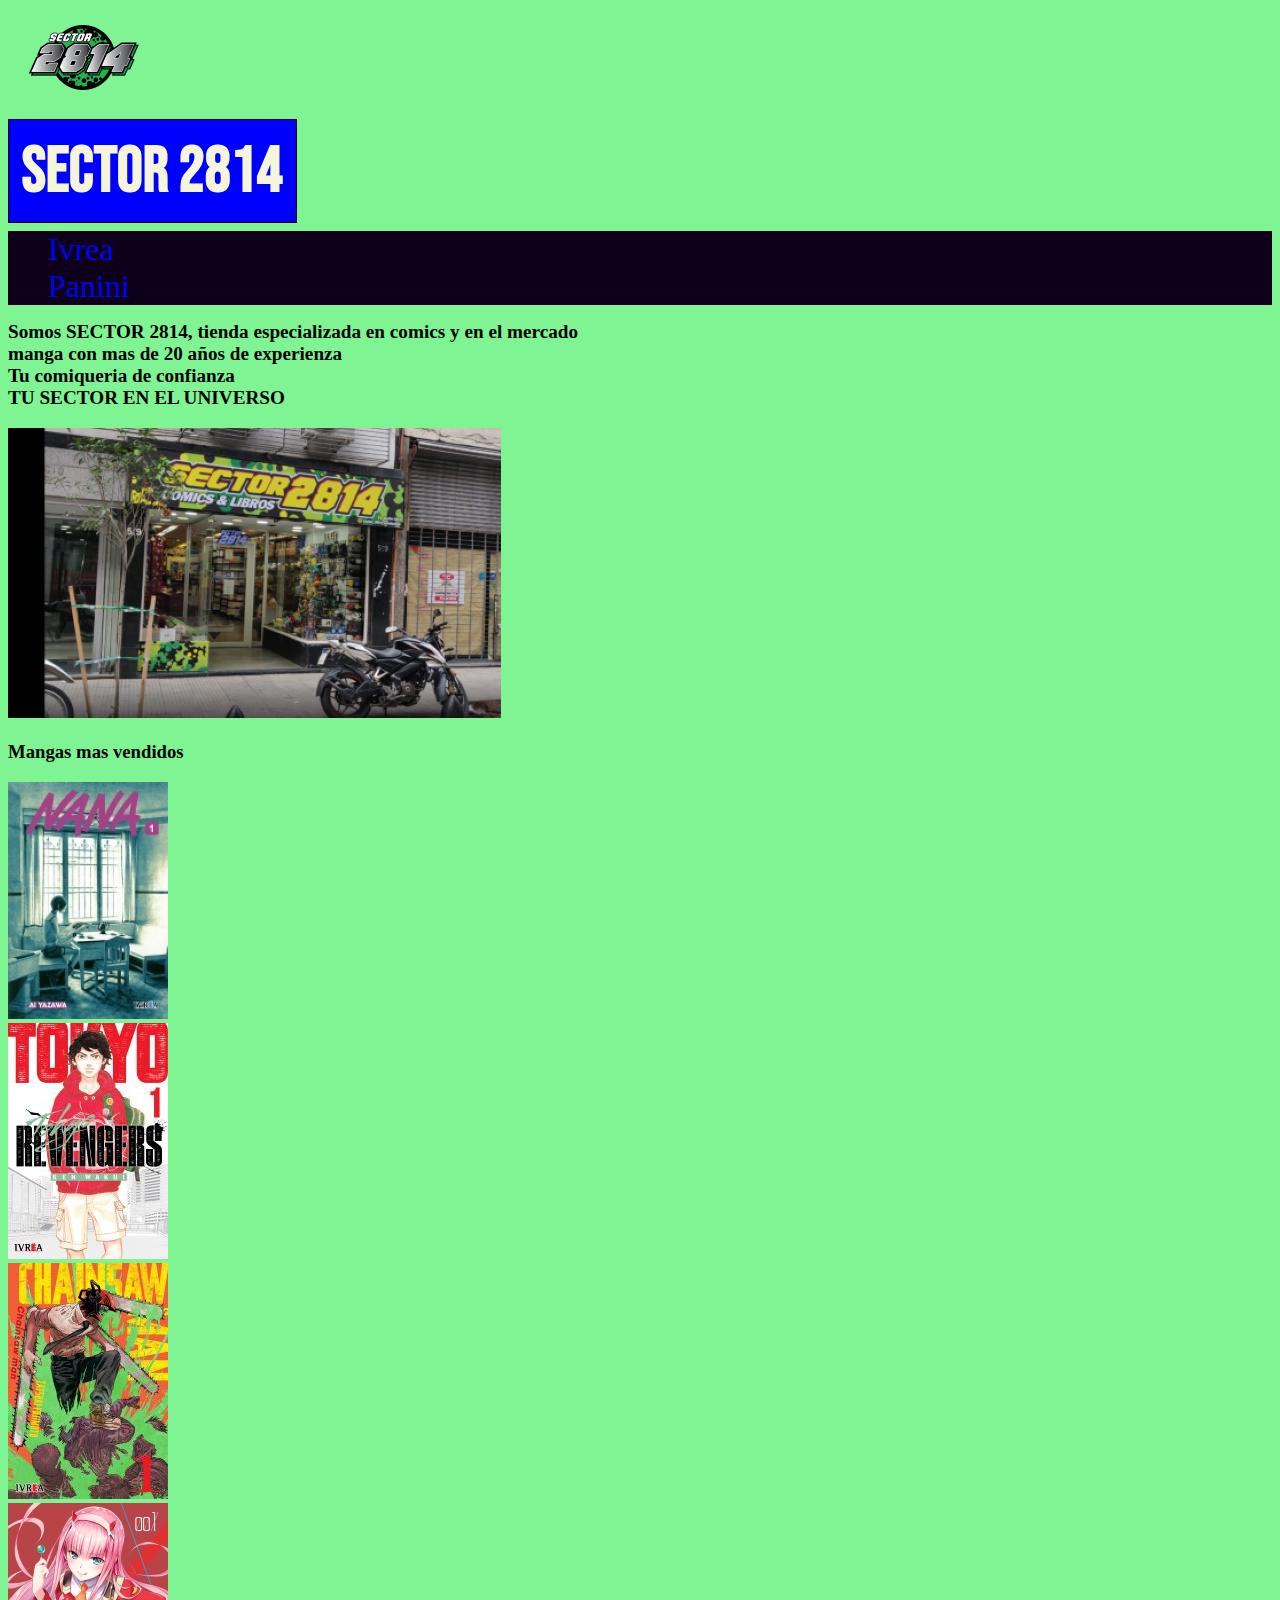
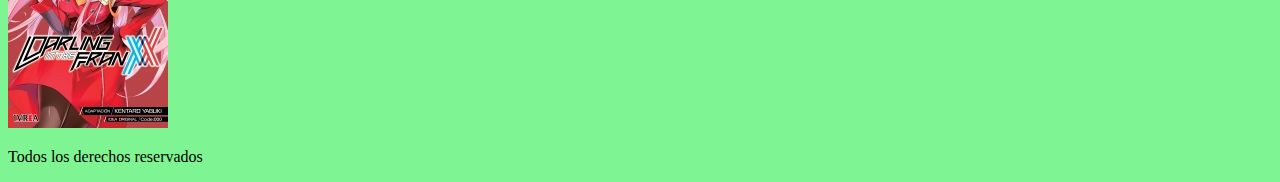
<file: index.html>
<!DOCTYPE html>
<html lang="en">
<head>
    <meta charset="UTF-8">
    <meta http-equiv="X-UA-Compatible" content="IE=edge">
    <meta name="viewport" content="width=device-width, initial-scale=1.0">
    <title>Document</title>

    <link rel="preconnect" href="https://fonts.googleapis.com">
    <link rel="preconnect" href="https://fonts.gstatic.com" crossorigin>
    <link href="https://fonts.googleapis.com/css2?family=Bebas+Neue&display=swap" rel="stylesheet">


    <!-- link de bootstrap -->
    <link href="https://cdn.jsdelivr.net/npm/bootstrap@5.1.3/dist/css/bootstrap.min.css" rel="stylesheet" integrity="sha384-1BmE4kWBq78iYhFldvKuhfTAU6auU8tT94WrHftjDbrCEXSU1oBoqyl2QvZ6jIW3" crossorigin="anonymous">

    <!-- link de ccs -->
    <link rel="stylesheet" href="estilos.css">

    
</head>
<body>  

    <div class="conteiner-fluid "  >
            <header class="row">
                <img class="col-1 img-fluid" src="./img/logo3.png" alt="logo">
                <h1 class="col-12  pt-4 m-3 "  > <a href="../index.html" id="titulo" >SECTOR 2814 </a> </h1></header>
            
             <nav class="row" >
                    <ul class="col-12 d-flex p-3  " id="ul" >
                    <li class="m-5"  ><a href="./pages/Ivrea.html">Ivrea</a></li>
                    <li class="m-5"> <a href="./pages/panini.html">Panini</a></li>
                    </ul>
            </nav>



        <main class="conteiner mt-5" >
            <div class="row" >
                       <p class="col-6 text-center " id="textoIndex" >Somos SECTOR 2814, tienda especializada en comics y en el mercado <br>manga con mas de 20 años de experienza
                    <br>Tu comiqueria de confianza <br> TU SECTOR EN EL UNIVERSO</p>
                
                
                
                <div class="col-6 aling-seft  " >
                    <img src="./img/sector-afuera3.png" class="img-fluid">
                </div>
            
            
            </div>

                <h3 class="col-12 p-5"  >Mangas mas vendidos</h3>
            <section class="row m-5">
                <div class="col-3" ><img src="img/nana.jpg"></div>
                <div class="col-3" ><img src="img/tokio1.jpg"></div>
                <div class="col-3"><img src="img/chainsaw1.jpg"></div>
                <divl class="col-3"><img src="img/darling1.jpg"></divl>
            </section>
             </div>
         </main>
                
                
                
                
        <footer class=" row p-4">
             <p class="col-12" >Todos los derechos reservados</p>
        </footer>

    </div>









    <script src="https://cdn.jsdelivr.net/npm/bootstrap@5.1.3/dist/js/bootstrap.bundle.min.js" integrity="sha384-ka7Sk0Gln4gmtz2MlQnikT1wXgYsOg+OMhuP+IlRH9sENBO0LRn5q+8nbTov4+1p" crossorigin="anonymous"></script>
</body>
</html>
</file>
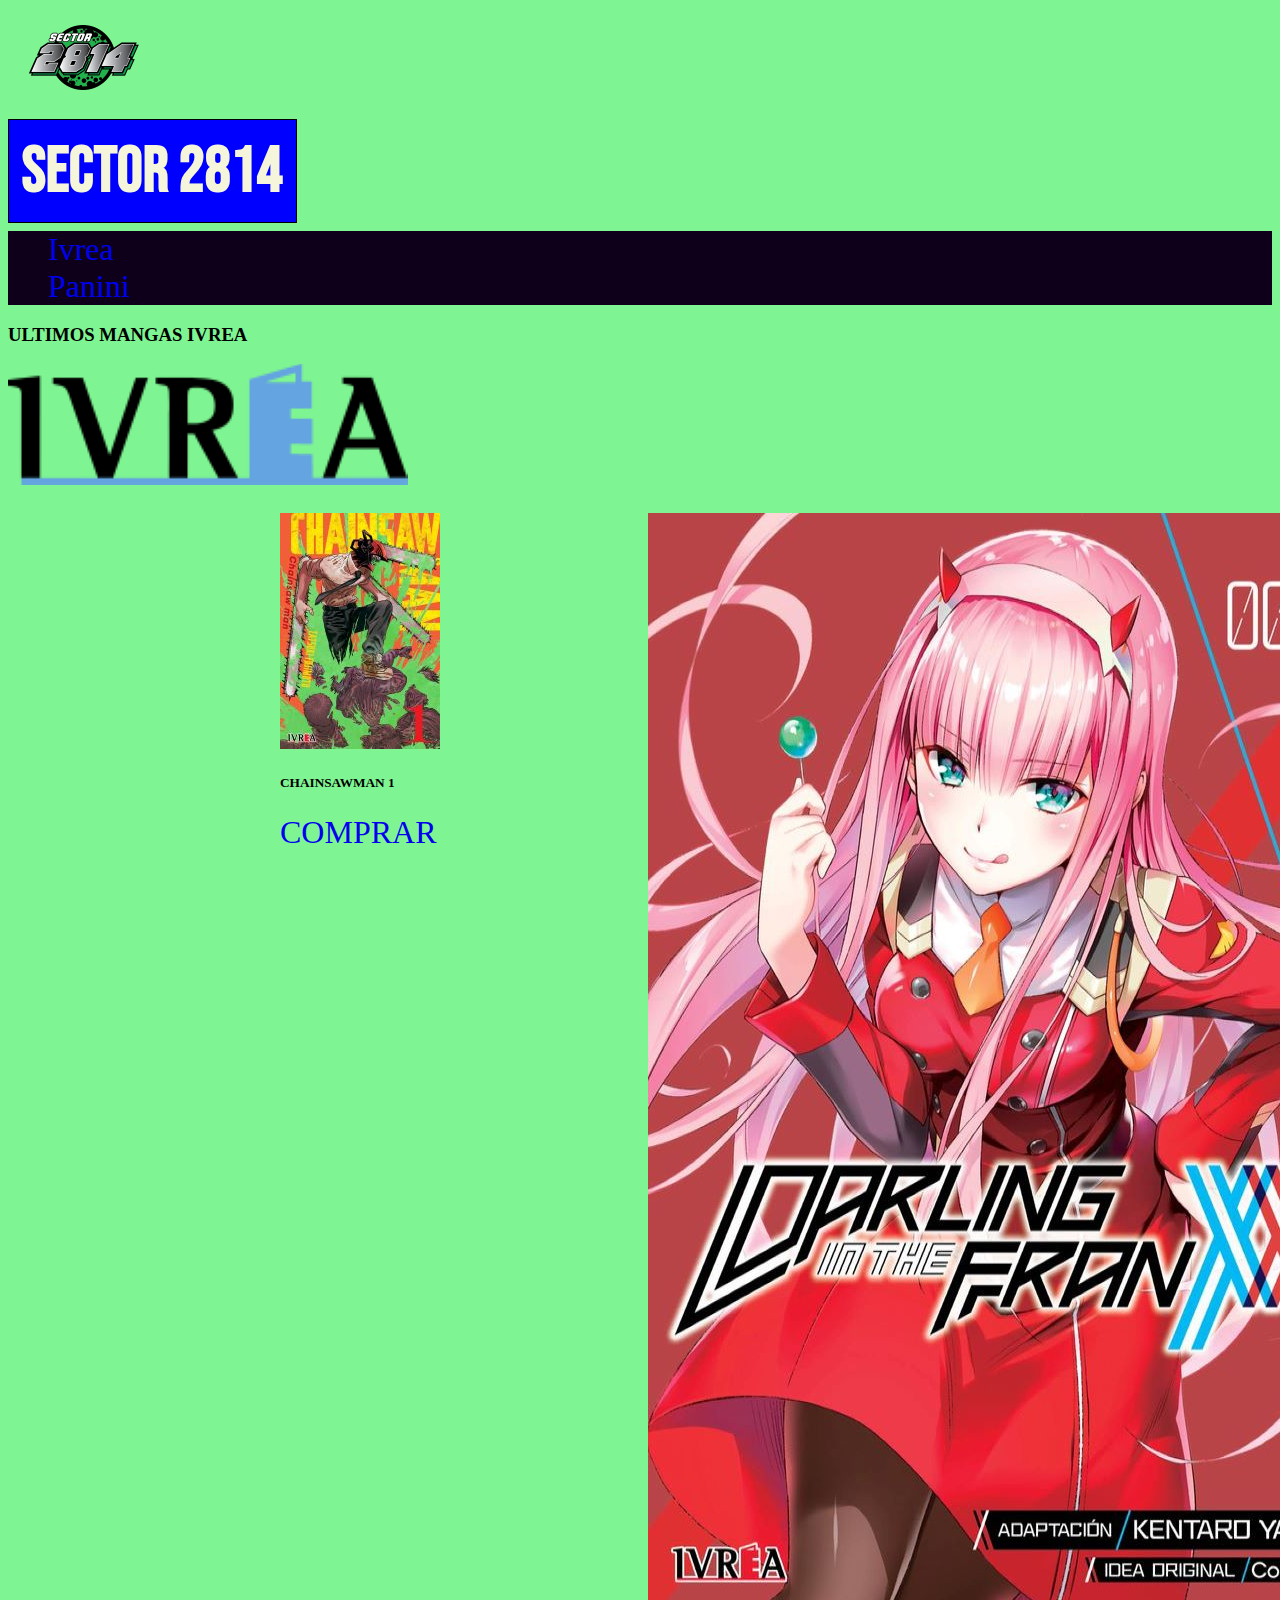
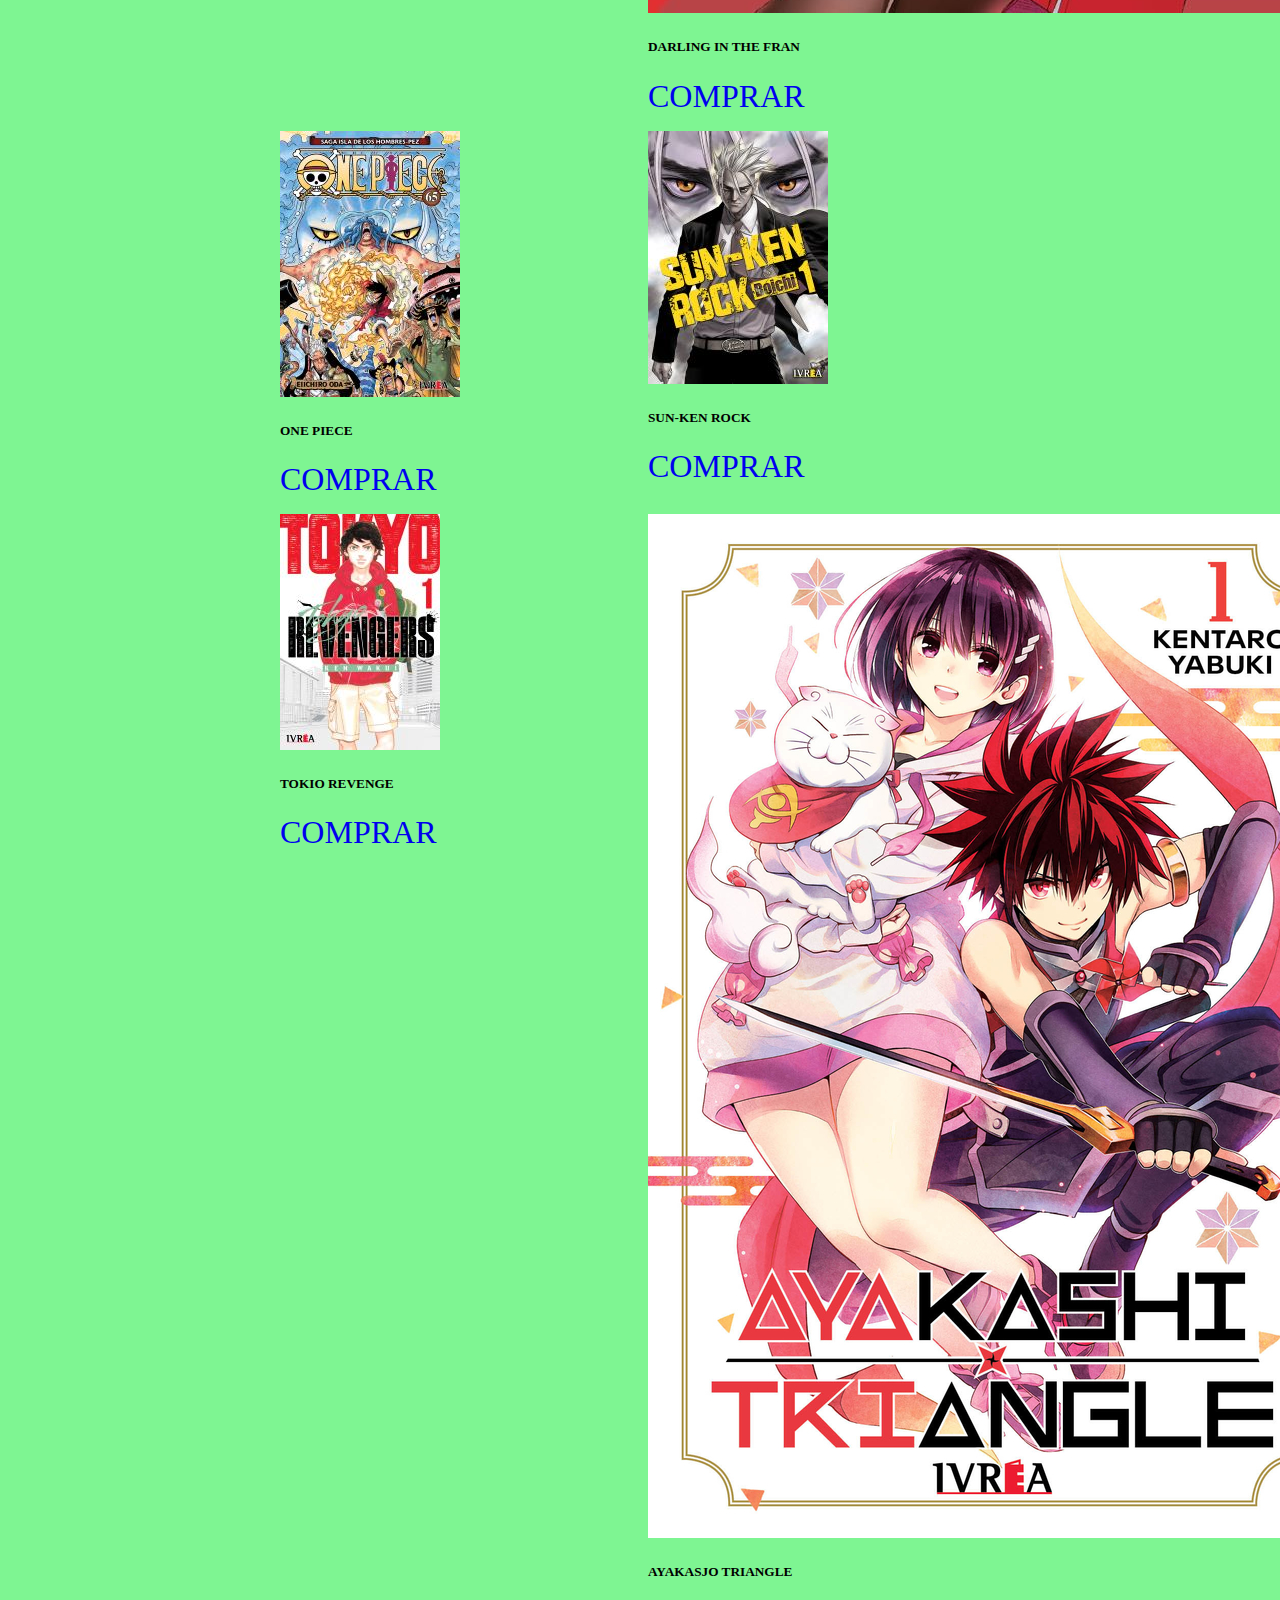
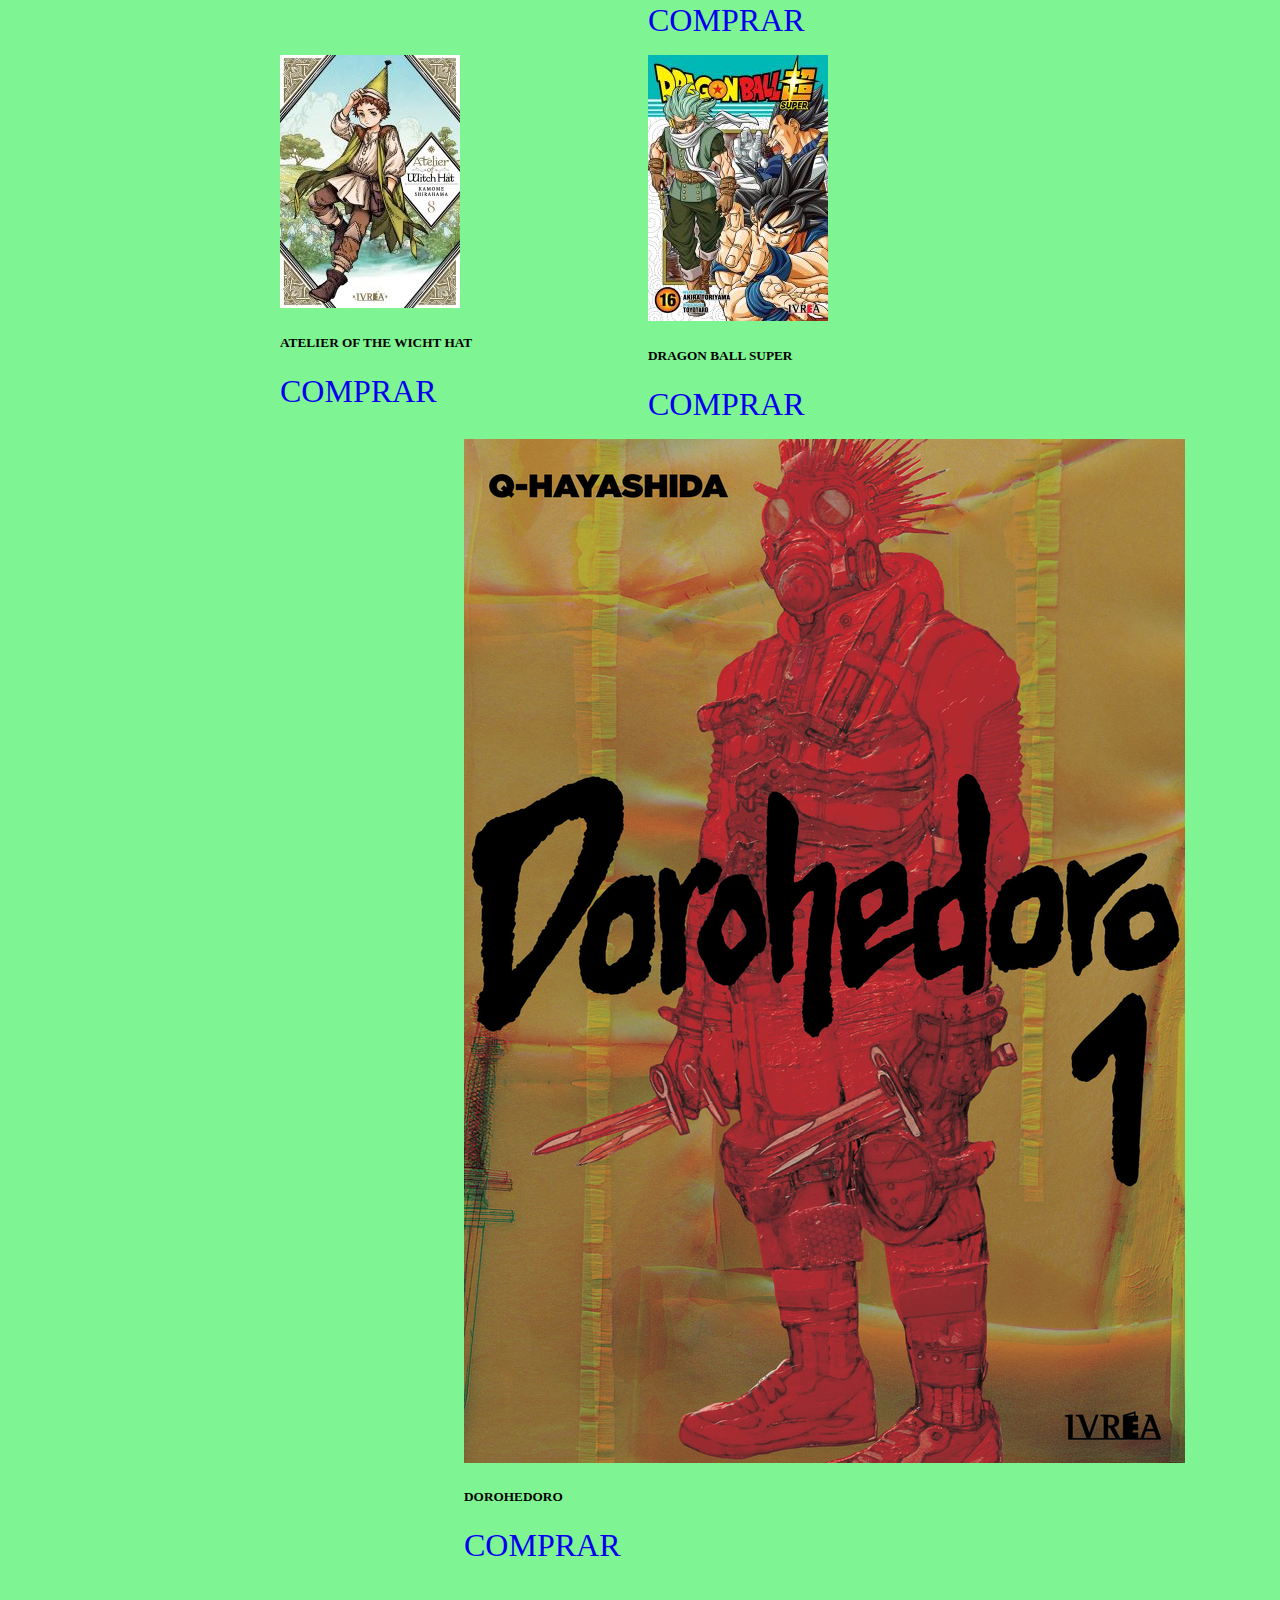
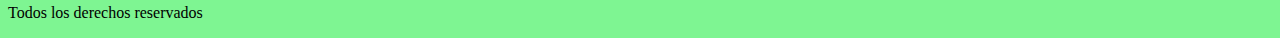
<file: pages/Ivrea.html>
<!DOCTYPE html>
<html lang="en">
<head>
    <meta charset="UTF-8">
    <meta http-equiv="X-UA-Compatible" content="IE=edge">
    <meta name="viewport" content="width=device-width, initial-scale=1.0">

    <link rel="preconnect" href="https://fonts.googleapis.com">
    <link rel="preconnect" href="https://fonts.gstatic.com" crossorigin>
    <link href="https://fonts.googleapis.com/css2?family=Bebas+Neue&display=swap" rel="stylesheet">

    <!-- link de bootstrap -->
    <link href="https://cdn.jsdelivr.net/npm/bootstrap@5.1.3/dist/css/bootstrap.min.css" rel="stylesheet" integrity="sha384-1BmE4kWBq78iYhFldvKuhfTAU6auU8tT94WrHftjDbrCEXSU1oBoqyl2QvZ6jIW3" crossorigin="anonymous">

    <!-- link de ccs -->
    <link rel="stylesheet" href="../estilos.css">

    <title>IVREA</title>
</head>
<body>

<div class="conteiner">
    <main class="row" >
        <header class="row">
            <img class="col-1 img-fluid" src="../img/logo3.png" alt="logo">
            <h1 class="col-12 fs-2 pt-4 " > <a href="../index.html" id="titulo" >SECTOR 2814 </a> </h1></header>
            
            <nav class="row" >
                <ul class="col-12 d-flex align-items-center  p-5  " id="ul" >
                    <li class="m-5" ><a href="../pages/Ivrea.html">Ivrea</a></li>
                    <li class="m-5"> <a href="../pages/panini.html">Panini</a></li>
                </ul>
                </nav>


         <div> <h3 class="m-5" >ULTIMOS MANGAS IVREA</h3> </div> 
        <div class="m-3" >  <img class="  " src="../img/ivrea.png" alt="ivrea">      </div> 


    <section class="conteinerProducts  ">

        <div class="card" style="width: 22rem;">
            <img src="../img/chainsaw1.jpg" class="card-img-top" alt="...">
            <div class="card-body">
              <h5 class="card-title">CHAINSAWMAN 1</h5>
              
              <a href="#" class="btn btn-primary ">COMPRAR</a>
            </div>
          </div>

          <div class="card" style="width: 22rem;">
            <img src="../img/darling.jpg" class="card-img-top" alt="...">
            <div class="card-body">
              <h5 class="card-title">DARLING IN THE FRAN</h5>
              
              <a href="#" class="btn btn-primary">COMPRAR</a>
            </div>
          </div>
          
          <div class="card" style="width: 22rem;">
            <img src="../img/onepiece1.jpg" class="card-img-top" alt="...">
            <div class="card-body">
              
              <h5 class="card-title text-center">ONE PIECE</h5>
              
              <a href="#" class="btn btn-primary">COMPRAR</a>
            </div>
          </div>


          <div class="card" style="width: 22rem;">
            <img src="../img/sunken1.jpg" class="card-img-top" alt="...">
            <div class="card-body">
              
              <h5 class="card-title text-center">SUN-KEN ROCK</h5>
              
              <a href="#" class="btn btn-primary">COMPRAR</a>
            </div>
          </div>


          <div class="card" style="width: 22rem;">
            <img src="../img/tokio1.jpg" class="card-img-top" alt="...">
            <div class="card-body">
              
              <h5 class="card-title">TOKIO REVENGE</h5>
              
              <a href="#" class="btn btn-primary">COMPRAR</a>
            </div>
          </div>


          <div class="card" style="width: 22rem;">
            <img src="../img/ayakashitriangle01arg1-ea7d3ed9d19514f44e16432386714068-1024-1024.jpg" class="card-img-top" alt="...">
            <div class="card-body">
              
              <h5 class="card-title">AYAKASJO TRIANGLE</h5>
              
              <a href="#" class="btn btn-primary">COMPRAR</a>
            </div>
          </div>


          <div class="card" style="width: 22rem;">
            <img src="../img/ate1.jpg" class="card-img-top" alt="...">
            <div class="card-body">
                <h5 class="card-title">ATELIER OF THE WICHT HAT</h5>
              
                <a href="#" class="btn btn-primary">COMPRAR</a>
              
            </div>
          </div>


          <div class="card" style="width: 22rem;">
            <img src="../img/dragon1.jpg" class="card-img-top" alt="...">
            <div class="card-body">
                <h5 class="card-title">DRAGON BALL SUPER</h5>
              
                <a href="#" class="btn btn-primary  ">COMPRAR</a>
             
            </div>
          </div>

          <div class="card" style="width: 22rem;">
            <img src="../img/dorohedoro011-bb85a1ee8cce92c62716335422154352-1024-1024.jpg" class="card-img-top" alt="...">
            <div class="card-body">
                <h5 class="card-title">DOROHEDORO</h5>
              
                <a href="#" class="btn btn-primary  ">COMPRAR</a>
             
            </div>
          </div>


    
    
    
        </section>

        <footer class=" row p-4">
            <p class="col-12" >Todos los derechos reservados</p>
        </footer>
    
    
    </main>

</div>



    

    <script src="https://cdn.jsdelivr.net/npm/bootstrap@5.1.3/dist/js/bootstrap.bundle.min.js" integrity="sha384-ka7Sk0Gln4gmtz2MlQnikT1wXgYsOg+OMhuP+IlRH9sENBO0LRn5q+8nbTov4+1p" crossorigin="anonymous"></script>
</body>
</html>
</file>
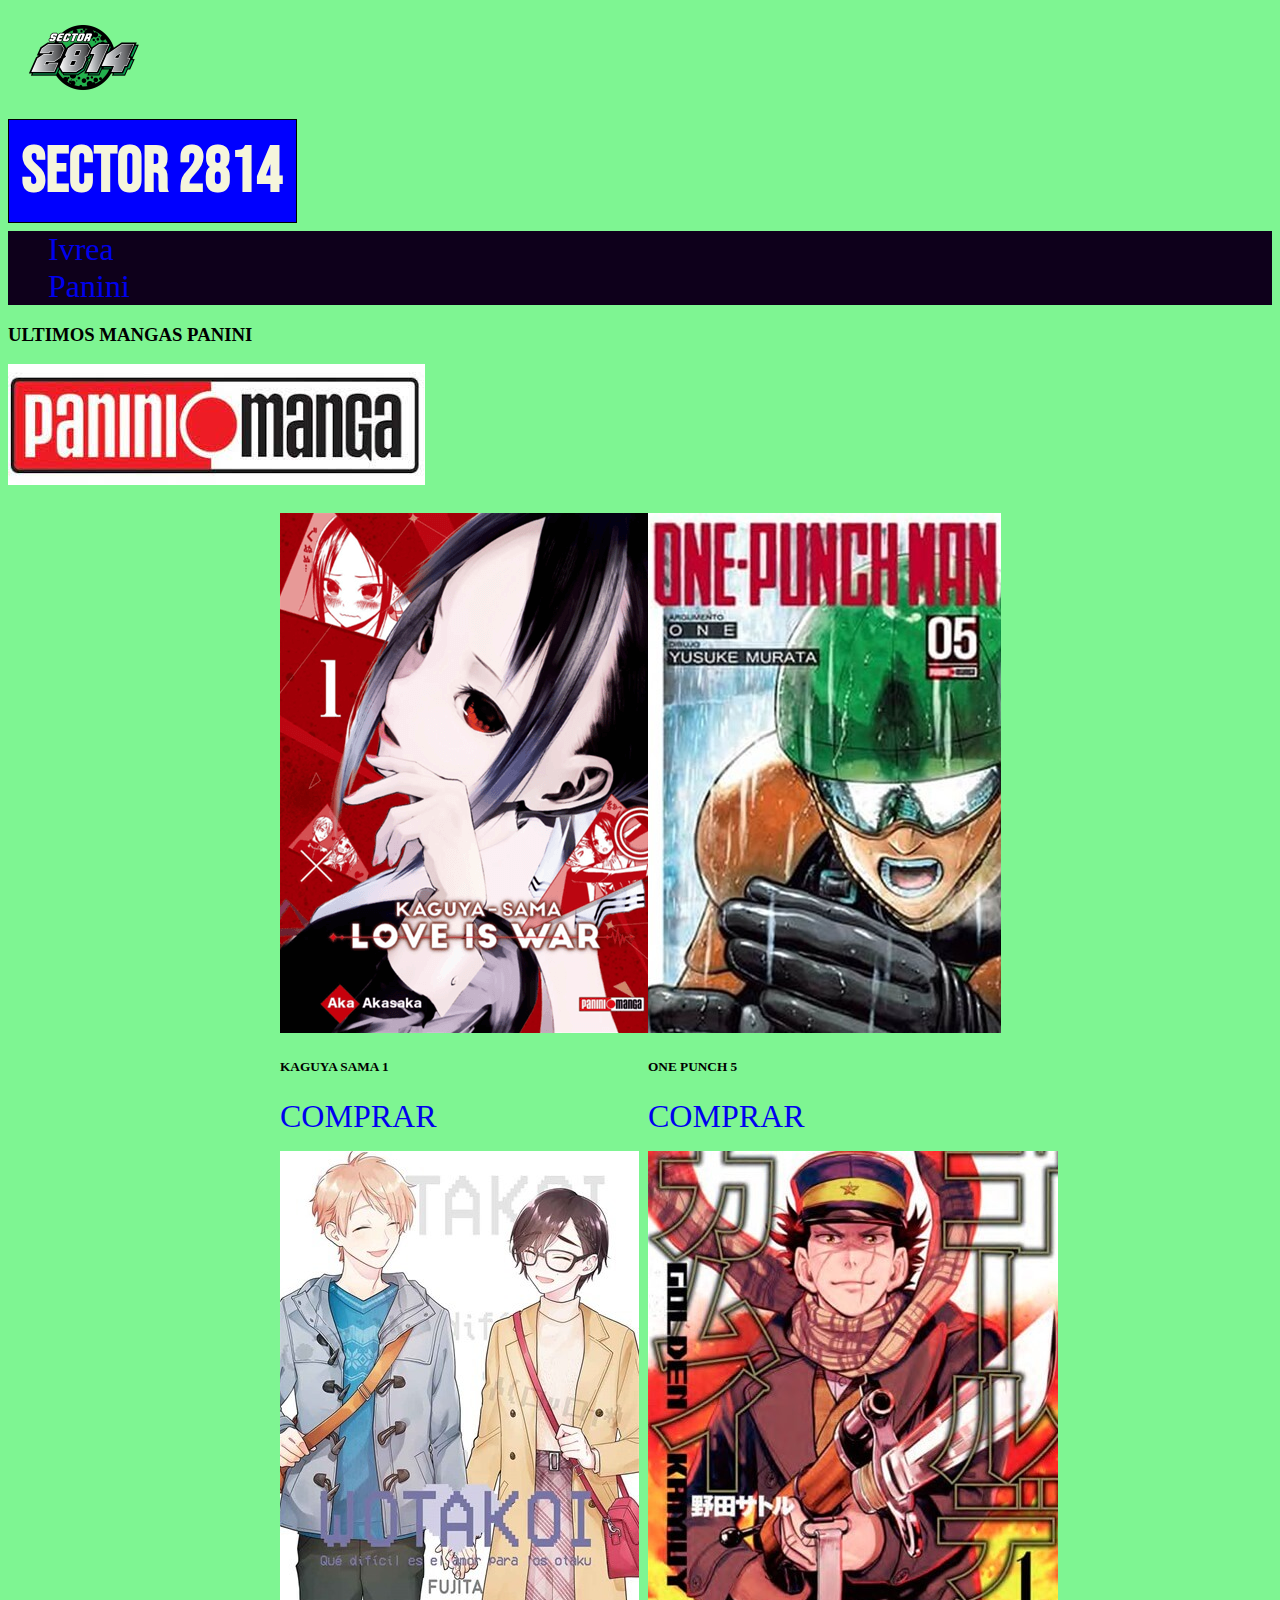
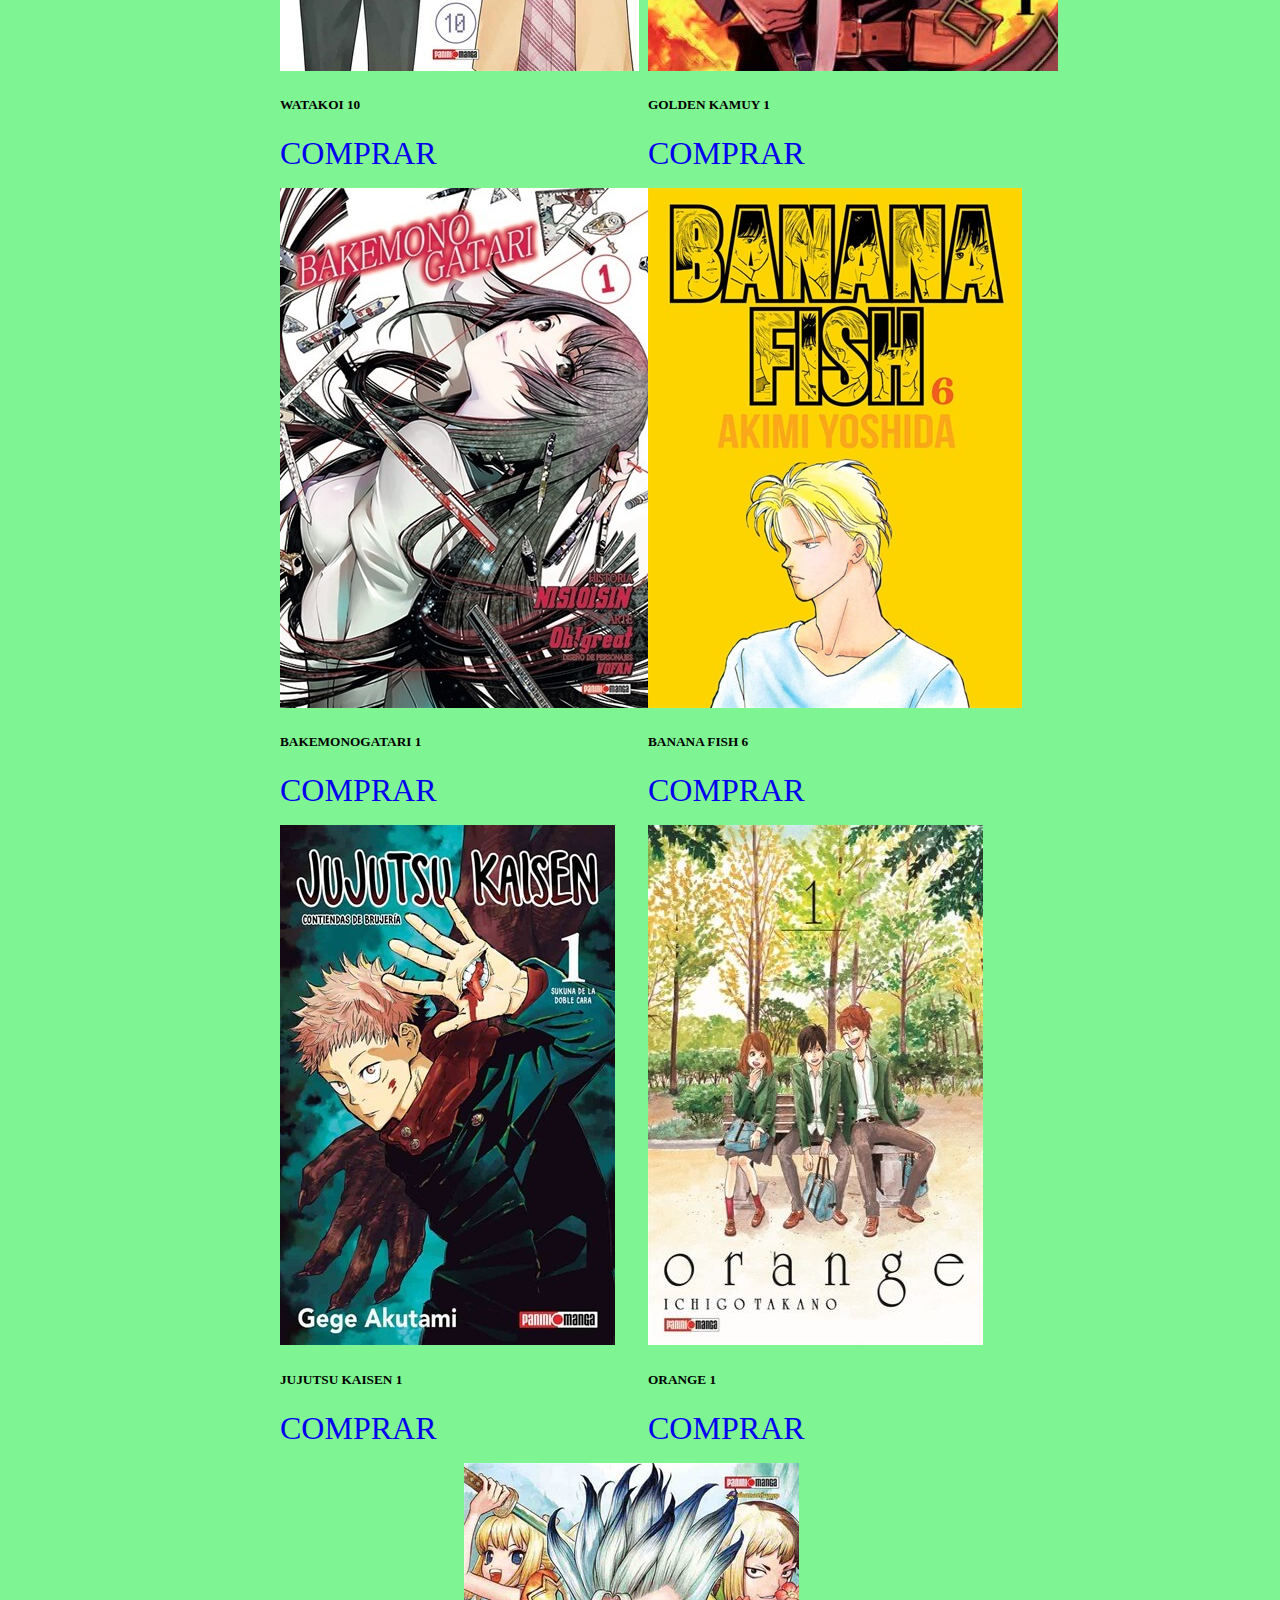
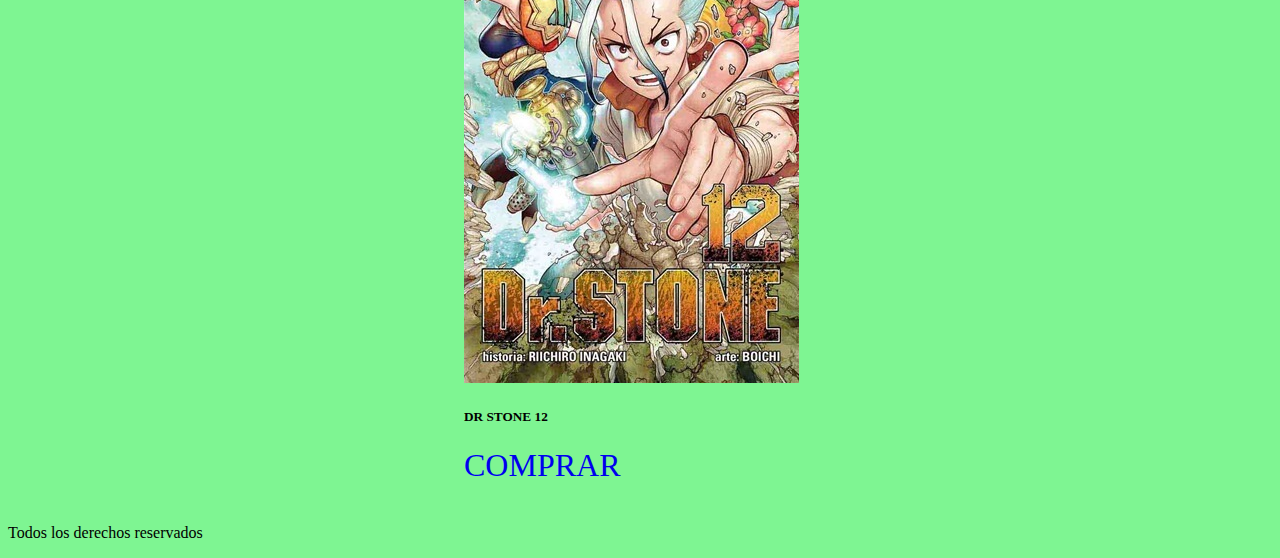
<file: pages/panini.html>
<!DOCTYPE html>
<html lang="en">
<head>
    <meta charset="UTF-8">
    <meta http-equiv="X-UA-Compatible" content="IE=edge">
    <meta name="viewport" content="width=device-width, initial-scale=1.0">
    <title>Document</title>

    <link rel="preconnect" href="https://fonts.googleapis.com">
    <link rel="preconnect" href="https://fonts.gstatic.com" crossorigin>
    <link href="https://fonts.googleapis.com/css2?family=Bebas+Neue&display=swap" rel="stylesheet">

     <!-- link de bootstrap -->
     <link href="https://cdn.jsdelivr.net/npm/bootstrap@5.1.3/dist/css/bootstrap.min.css" rel="stylesheet" integrity="sha384-1BmE4kWBq78iYhFldvKuhfTAU6auU8tT94WrHftjDbrCEXSU1oBoqyl2QvZ6jIW3" crossorigin="anonymous">

     <!-- link de ccs -->
     <link rel="stylesheet" href="../estilos.css">


</head>
    <body>
    
<div class="conteiner">
  <main class="row" >
      <header class="row">
          <img class="col-1 img-fluid" src="../img/logo3.png" alt="logo">
          <h1 class="col-12 fs-2 pt-4 " > <a href="../index.html" id="titulo" >SECTOR 2814 </a> </h1></header>
          
          <nav class="row" >
              <ul class="col-12 d-flex align-items-center  p-5  " id="ul"  >
                  <li class="m-5" ><a href="../pages/Ivrea.html">Ivrea</a></li>
                  <li class="m-5"> <a href="../pages/panini.html">Panini</a></li>
              </ul>
              </nav>


       <div> <h3 class="m-5" >ULTIMOS MANGAS PANINI</h3> </div> 
      <div class="m-3  "   >  <img class="  " src="../img/paninilogo.jpg" alt="panini">      </div> 


  <section class="conteinerProducts  ">

      <div class="card" style="width: 22rem;">
          <img src="../img/KAGUYA.png" class="card-img-top" alt="...">
          <div class="card-body">
            <h5 class="card-title">KAGUYA SAMA 1</h5>
            
            <a href="#" class="btn btn-primary ">COMPRAR</a>
          </div>
        </div>

        <div class="card" style="width: 22rem;">
          <img src="../img/onep.jpg" class="card-img-top" alt="...">
          <div class="card-body">
            <h5 class="card-title">ONE PUNCH 5</h5>
            
            <a href="#" class="btn btn-primary">COMPRAR</a>
          </div>
        </div>
        
        <div class="card" style="width: 22rem;">
          <img src="../img/wata.jpg" class="card-img-top" alt="...">
          <div class="card-body">
            
            <h5 class="card-title text-center">WATAKOI 10</h5>
            
            <a href="#" class="btn btn-primary">COMPRAR</a>
          </div>
        </div>


        <div class="card" style="width: 22rem;">
          <img src="../img/golden.jpg" class="card-img-top" alt="...">
          <div class="card-body">
            
            <h5 class="card-title text-center">GOLDEN KAMUY 1</h5>
            
            <a href="#" class="btn btn-primary">COMPRAR</a>
          </div>
        </div>


        <div class="card" style="width: 22rem;">
          <img src="../img/bake.jpg" class="card-img-top" alt="...">
          <div class="card-body">
            
            <h5 class="card-title">BAKEMONOGATARI 1</h5>
            
            <a href="#" class="btn btn-primary">COMPRAR</a>
          </div>
        </div>


        <div class="card" style="width: 22rem;">
          <img src="../img/BANANA.jpg" class="card-img-top" alt="...">
          <div class="card-body">
            
            <h5 class="card-title">BANANA FISH 6</h5>
            
            <a href="#" class="btn btn-primary">COMPRAR</a>
          </div>
        </div>


        <div class="card" style="width: 22rem;">
          <img src="../img/JUJUTT.jpg" class="card-img-top" alt="...">
          <div class="card-body">
              <h5 class="card-title">JUJUTSU KAISEN 1</h5>
            
              <a href="#" class="btn btn-primary">COMPRAR</a>
            
          </div>
        </div>


        <div class="card" style="width: 22rem;">
          <img src="../img/ORANGE.jpg" class="card-img-top" alt="...">
          <div class="card-body">
              <h5 class="card-title">ORANGE 1</h5>
            
              <a href="#" class="btn btn-primary  ">COMPRAR</a>
           
          </div>
        </div>

        <div class="card" style="width: 22rem;">
          <img src="../img/stone.jpg" class="card-img-top" alt="...">
          <div class="card-body">
              <h5 class="card-title">DR STONE 12</h5>
            
              <a href="#" class="btn btn-primary  ">COMPRAR</a>
           
          </div>
        </div>


  
  
  
      </section>

      <footer class=" row p-4">
          <p class="col-12" >Todos los derechos reservados</p>
      </footer>

</div>


<script src="https://cdn.jsdelivr.net/npm/bootstrap@5.1.3/dist/js/bootstrap.bundle.min.js" integrity="sha384-ka7Sk0Gln4gmtz2MlQnikT1wXgYsOg+OMhuP+IlRH9sENBO0LRn5q+8nbTov4+1p" crossorigin="anonymous"></script>
</body>
</html>
</file>
<file: estilos.css>
a{
    text-decoration: none;
    font-size: 2rem;
    
}


/* COLOR DEL BODY */
body{
    background-color: rgb(126, 245, 146);
}

/* AJUSTES FLEX */
.d-flex{
    align-content: center;
}

/* AJUSTES CARD */
.card{
    padding: 0.5rem;
   
}

/* AJUSTES DEL MENU */

#ul{
    justify-content: center;
    font-size: 0rem;
    background-color: rgb(14, 0, 27);
    
}

/* PERSONALIZACION DEL TEXTO INDEX */

#textoIndex{
    margin-top: 1rem;
    font-size: 1.2rem;
    font-weight: 900;
    font-family: Cambria, Cochin, Georgia, Times, 'Times New Roman', serif;
}


/* PERSONALIZACION DEL H1 INDEX */
#titulo{
    Font-family: 'Bebas Neue', cursive;
    font-size: 2em !important;
    color: beige;
    border: 1px solid black;
    padding: .2em;
    background-color: blue;

    
}

/* CONTENEDOR DE PRODUCTOS */

.conteinerProducts {
    margin: 1rem;
    padding: 1rem;
    width: 60%;
    margin: auto;
    display: flex;
    flex-wrap: wrap;
    justify-content: center;
    max-width: fit-content;
}
</file>
